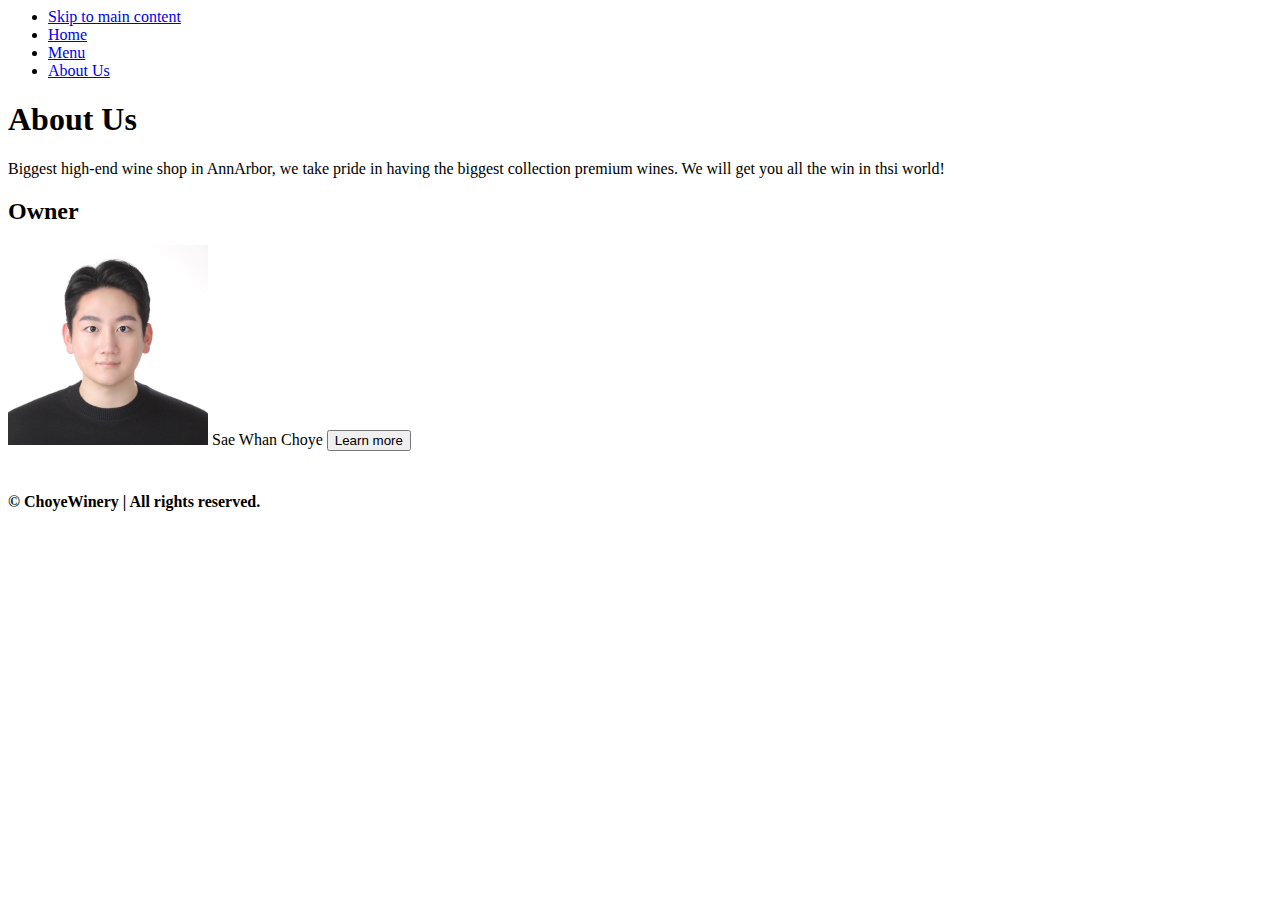
<file: aboutus.html>
</body>
</html>
<!DOCTYPE html>
<html lang="en">
<head>
  <meta charset="UTF-8">
  <meta name="viewport" content="width=device-width, initial-scale=1.0">
  <title>ChoyeWinery</title>
  <link rel="stylesheet" href="css/aboutus.css">
  <link rel="stylesheet" href="css/style.css">
</head>
<body>
  <header>
    <nav>
      <ul>
        <li><a href="#aboutus" class="skip-link">Skip to main content</a></li>
        <li><a href="index.html">Home</a></li>
        <li><a href="menu.html">Menu</a></li>
        <li><a href="aboutus.html">About Us</a></li> 
        

      </ul>
    </nav>

    <h1>About Us</h1>
    Biggest high-end wine shop in AnnArbor, we take pride in having the biggest collection premium wines. We will get you all the win in thsi world!


  </header>

  <main>
    <!-- About Us Section -->
    <section id="about-us">
      <!-- Image -->

      <!-- Text Content -->
      <div class="Owner-info">
        <!-- Heading -->
        <h2>Owner</h2>
        <img src="image/sae 2.jpg" alt="sae">
        <!-- Description -->
        Sae Whan Choye

        <!-- Call-to-Action Button -->
        <button type="button" onclick="document.write('UMICH Alumni')">Learn more</button>

      </div><!-- /.text-content -->

    </section><!-- /#about-us -->

  </main>

  <!-- Footer Section -->
  <footer class="footer">
    <div class="footer__bg">
      <div class="footer__container container grid">
        <div>
          <h1 class="footer__title">&copy; ChoyeWinery | All rights reserved.</h1>
        </div>
      </div>
    </div>      
  </footer>

</body>
</html>
</file>
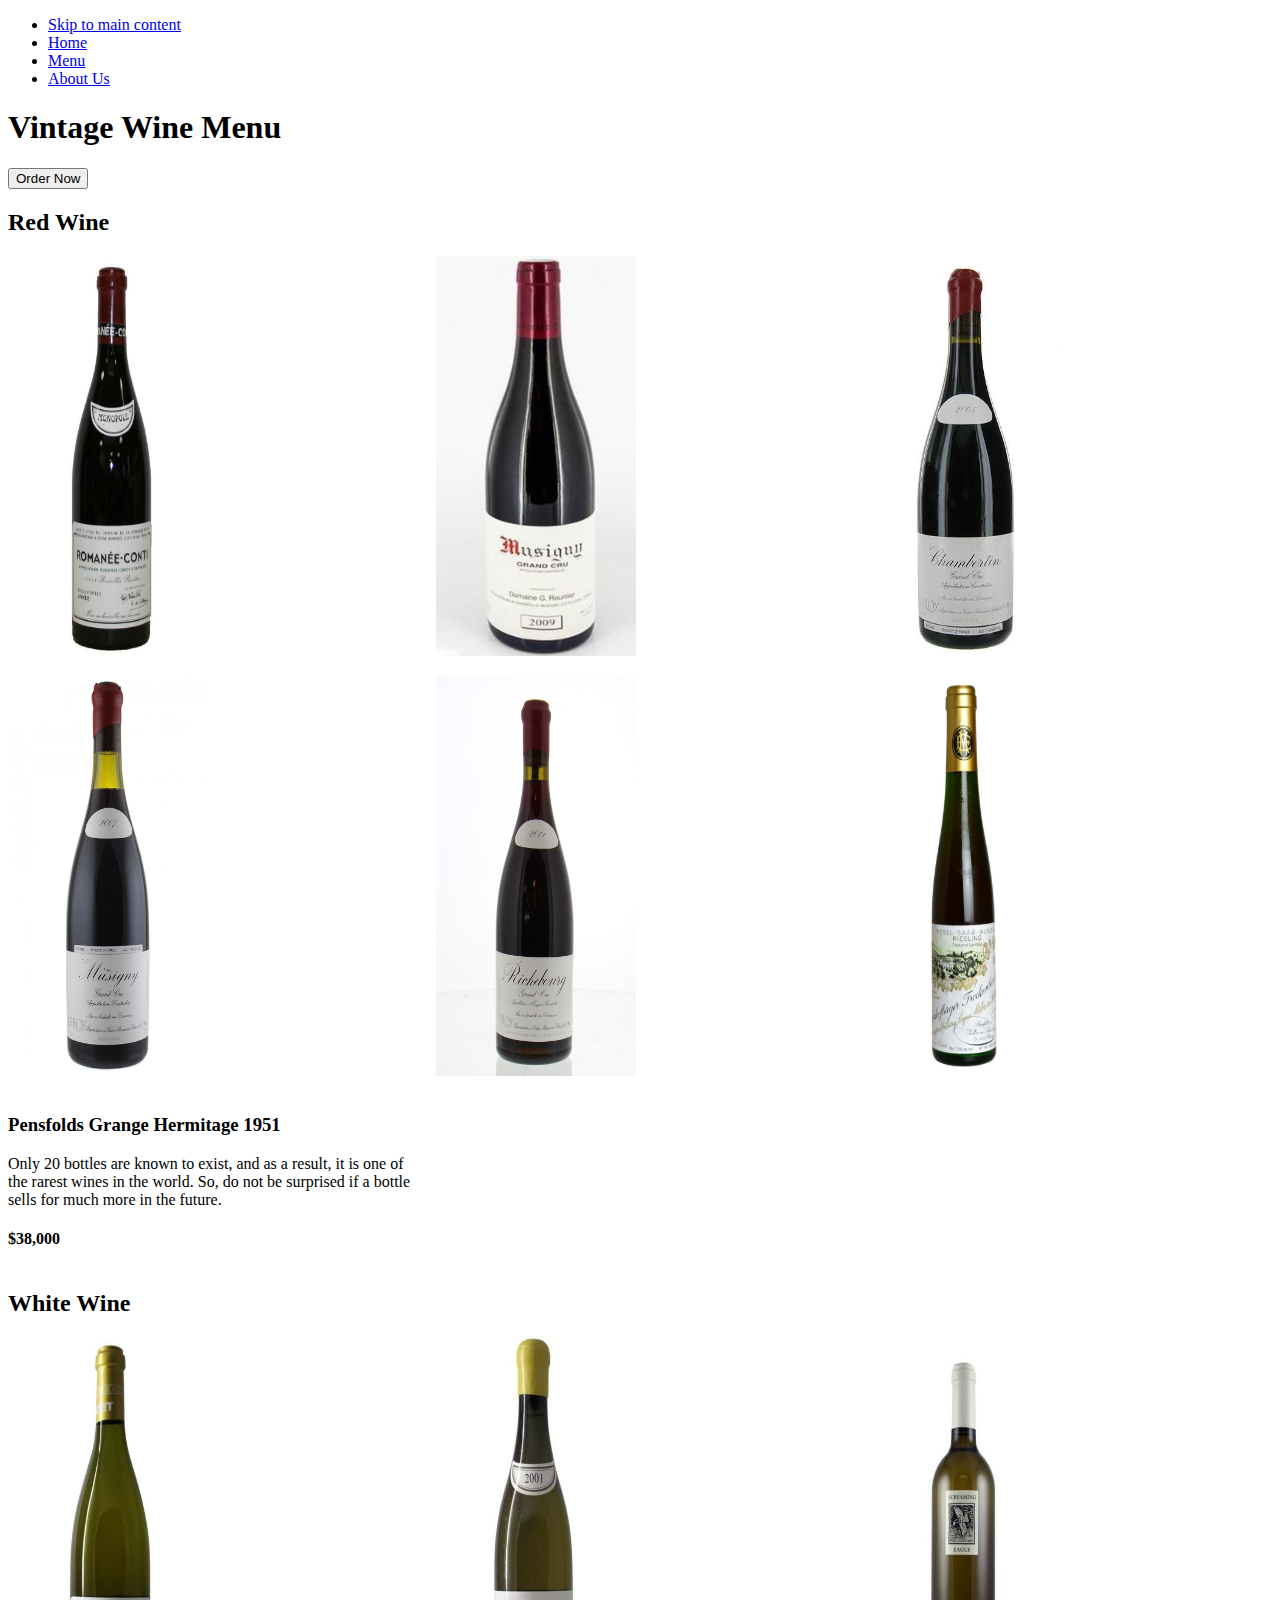
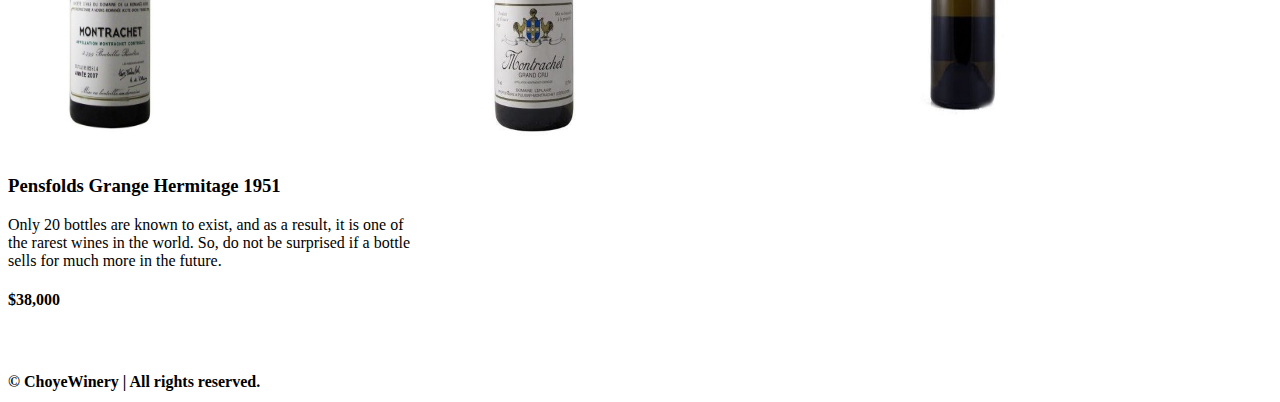
<file: menu.html>
<!DOCTYPE html>
<html lang="en">
<head>
  <meta charset="UTF-8">
  <meta name="viewport" content="width=device-width, initial-scale=1.0">
  <title>Menu</title>
  <link rel="stylesheet" href="css/menu.css">
  <link rel="stylesheet" href="css/style.css">
</head>
<body>
  <header>
    <nav>
      <ul>
        <li><a href="#winemenu" class="skip-link">Skip to main content</a></li>
        <li><a href="index.html">Home</a></li>
        <li><a href="menu.html">Menu</a></li>
        <li><a href="aboutus.html">About Us</a></li> 
        
      </ul>
    </nav>

    <h1>Vintage Wine Menu</h1>

    <button>Order Now</button>

  </header>

  <main>

    <!-- Featured Items -->
    <section id="winemenu">
      <h2>Red Wine</h2>

      <!-- Item Cards -->
      <div class="item-card2">
        <!-- Image -->
        
   
        <img src="image/Domaine de la Romanée-Conti Romanée-Conti Grand Cru.jpg" alt="Domaine-de-la-Romanée-Conti-Romanée-Conti-Grand-Cru">
        <img src="image/Domaine Georges & Christophe Roumier Musigny Grand Cru.jpg" alt="Domaine-Georges& Christophe-Roumier-Musigny-Grand-Cru">
        <img src="image/Domaine Leroy Chambertin Grand Cru.jpg" alt="Domaine-Leroy-Chambertin-Grand-Cru">
        <img src="image/Domaine Leroy Musigny Grand Cru.jpg" alt="Domaine-Leroy-Musigny-Grand-Cru">
        <img src="image/Domaine Leroy Richebourg Grand Cru.jpg" alt="Domaine-Leroy-Richebourg-Grand-Cru">
        <img src="image/Egon Muller Scharzhofberger Riesling Trockenbeerenauslese.jpg" alt="Egon Muller-Scharzhofberger-Riesling-Trockenbeerenauslese">
        

        <!-- Item Details -->
        <div class="item-details">
          <!-- Name -->
          <h3> Pensfolds Grange Hermitage 1951</h3>

          <!-- Description -->
          <p>Only 20 bottles are known to exist, and as a result, it is one of the rarest wines in the world. So, do not be surprised if a bottle sells for much more in the future.</p>

          <!-- Price -->
          <h4>$38,000</h4>
        </div><!-- /.item-details -->
      </div>
     
      <h2>White Wine</h2>
      <div class="item-card3">

        <img src="image/Domaine de la Romanée-Conti Montrachet Grand Cru.jpg" alt ="Domaine-de-la-Romanée-Conti-Montrachet-Grand-Cru">
        <img src="image/Domaine Leflaive Montrachet Grand Cru.jpg" alt="Domaine-Leflaive-Montrachet-Grand-Cru">
        <img src="image/Screaming Eagle Sauvignon Blanc.jpg" alt="Screaming-Eagle-Sauvignon-Blanc">
        <div class="item-details">
            <!-- Name -->
          <h3> Pensfolds Grange Hermitage 1951</h3>
  
            <!-- Description -->
          <p>Only 20 bottles are known to exist, and as a result, it is one of the rarest wines in the world. So, do not be surprised if a bottle sells for much more in the future.</p>
  
            <!-- Price -->
          <h4>$38,000</h4>
        </div>

      </div><!-- /.item-card -->

      <!-- Add more item cards here -->

    </section><!-- /#featured-items -->

   

  </main>

  <!-- Footer Section -->
  <footer class="footer">
    <div class="footer__bg">
      <div class="footer__container container grid">
        <div>
          <h1 class="footer__title">&copy; ChoyeWinery | All rights reserved.</h1>
        </div>
      </div>
    </div>      
  </footer>

    


</body>
</html>
</file>
<file: css/aboutus.css>
.Owner-info {
    justify-content: left;
  }
  
  .Owner-info img {
    width: 200px;
    height: 200px;
  }
</file>
<file: css/style.css>
.h1{justify-content: center;

}


/*==================== FOOTER ====================*/
.footer{
  color: #000000;
  padding-top: 2rem;
  
}


.footer__title{
  font-size: var(--h1-font-size);

}
</file>
<file: css/menu.css>
.item-card {
    display: flex;
    flex-wrap: wrap;
    justify-content: center;
  }
  
  .item-card img {
    width: 200px;
    height: 200px;
  }


  .item-card2 {
    display: grid;
    grid-template-columns: repeat(3, 1fr);
    grid-gap: 20px;
  }
  
  .item-card2 img {
    width: 200px;
    height: 400px;
  }

  .item-card3 {
    display: grid;
    grid-template-columns: repeat(3, 1fr);
    grid-gap: 20px;
  }
  
  .item-card3 img {
    width: 200px;
    height: 400px;
  }
</file>
